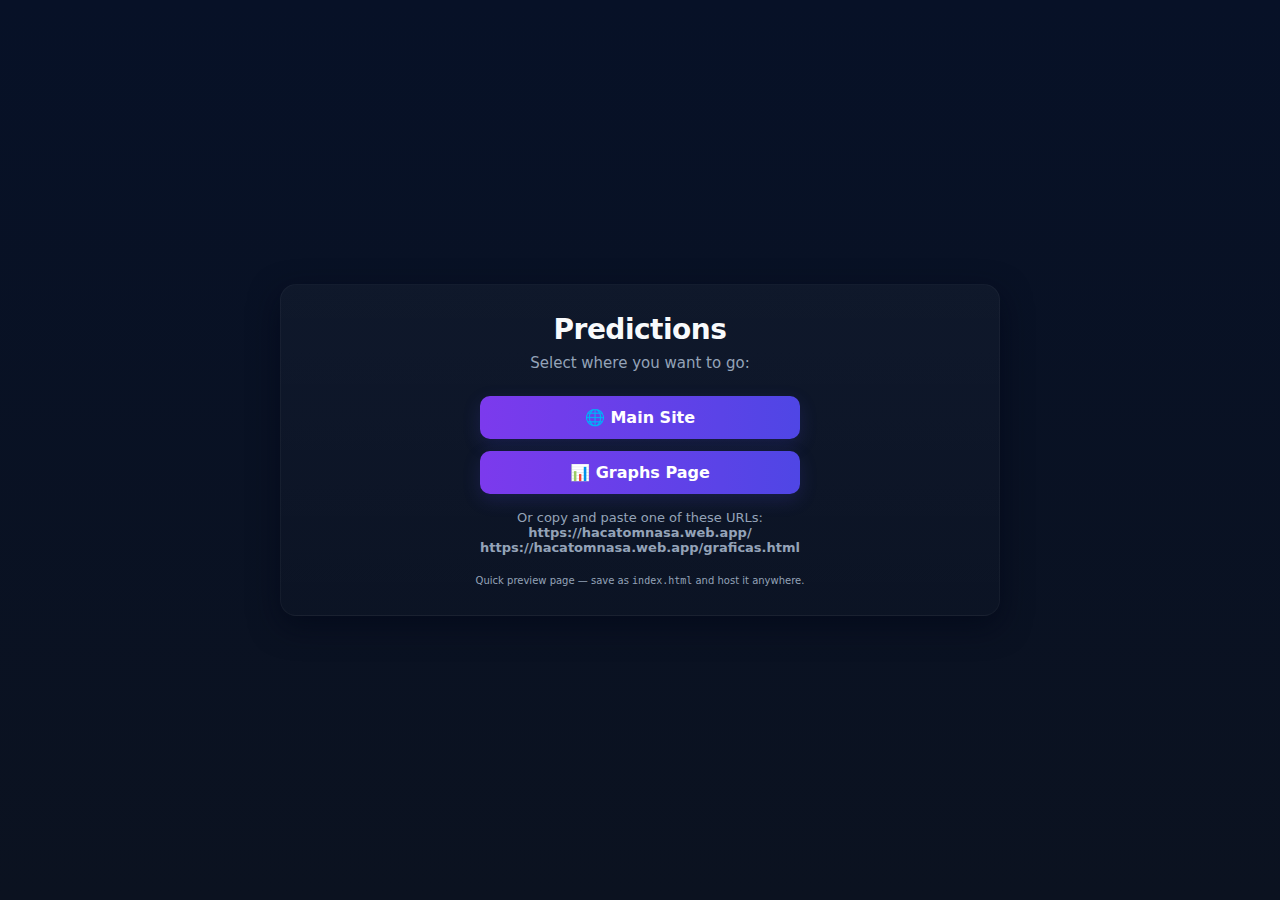
<file: predicciones.html>
<!DOCTYPE html>
<html lang="en">
<head>
  <meta charset="utf-8" />
  <meta name="viewport" content="width=device-width,initial-scale=1" />
  <title>Predictions</title>
  <style>
    :root {
      --bg: #0f172a;
      --card: #0b1220;
      --accent: #7c3aed;
      --accent2: #4f46e5;
      --muted: #94a3b8;
      --white: #f8fafc;
    }

    * { box-sizing: border-box; }

    body {
      margin: 0;
      font-family: Inter, system-ui, -apple-system, "Segoe UI", Roboto, "Helvetica Neue", Arial;
      background: linear-gradient(180deg, #071127 0%, #0b1220 100%);
      color: var(--white);
      min-height: 100vh;
      display: flex;
      align-items: center;
      justify-content: center;
      padding: 24px;
    }

    .card {
      background: linear-gradient(180deg, rgba(255, 255, 255, 0.03), rgba(255, 255, 255, 0.01));
      border: 1px solid rgba(255, 255, 255, 0.04);
      border-radius: 16px;
      padding: 28px;
      width: 100%;
      max-width: 720px;
      box-shadow: 0 10px 30px rgba(2, 6, 23, 0.6);
      text-align: center;
    }

    h1 {
      margin: 0 0 8px 0;
      font-size: 28px;
      letter-spacing: -0.5px;
    }

    p {
      margin: 0 0 24px 0;
      color: var(--muted);
      font-size: 15px;
    }

    .buttons {
      display: flex;
      flex-direction: column;
      align-items: center;
      gap: 12px;
    }

    .link-btn {
      display: inline-flex;
      align-items: center;
      justify-content: center;
      gap: 10px;
      padding: 12px 18px;
      border-radius: 10px;
      background: linear-gradient(90deg, var(--accent), var(--accent2));
      color: white;
      text-decoration: none;
      font-weight: 600;
      box-shadow: 0 6px 18px rgba(79, 70, 229, 0.18);
      transition: transform 0.12s ease, box-shadow 0.12s ease;
      width: 100%;
      max-width: 320px;
    }

    .link-btn:hover {
      transform: scale(1.03);
    }

    .small {
      display: block;
      margin-top: 16px;
      color: var(--muted);
      font-size: 13px;
    }

    footer {
      margin-top: 18px;
      font-size: 12px;
      color: var(--muted);
    }

    @media (max-width: 420px) {
      h1 { font-size: 22px; }
      .card { padding: 20px; }
    }
  </style>
</head>
<body>
  <main class="card" role="main" aria-labelledby="main-title">
    <h1 id="main-title">Predictions</h1>
    <p>Select where you want to go:</p>

    <div class="buttons">
      <a
        class="link-btn"
        href="https://hacatomnasa.web.app/"
        target="_blank"
        rel="noopener noreferrer"
        aria-label="Open hacatomnasa main site in a new tab"
      >
        🌐 Main Site
      </a>

      <a
        class="link-btn"
        href="https://hacatomnasa.web.app/graficas.html"
        target="_blank"
        rel="noopener noreferrer"
        aria-label="Open hacatomnasa graphs page in a new tab"
      >
        📊 Graphs Page
      </a>
    </div>

    <span class="small">
      Or copy and paste one of these URLs:<br>
      <strong>https://hacatomnasa.web.app/</strong><br>
      <strong>https://hacatomnasa.web.app/graficas.html</strong>
    </span>

    <footer>
      <small>Quick preview page — save as <code>index.html</code> and host it anywhere.</small>
    </footer>
  </main>
</body>
</html>
</file>
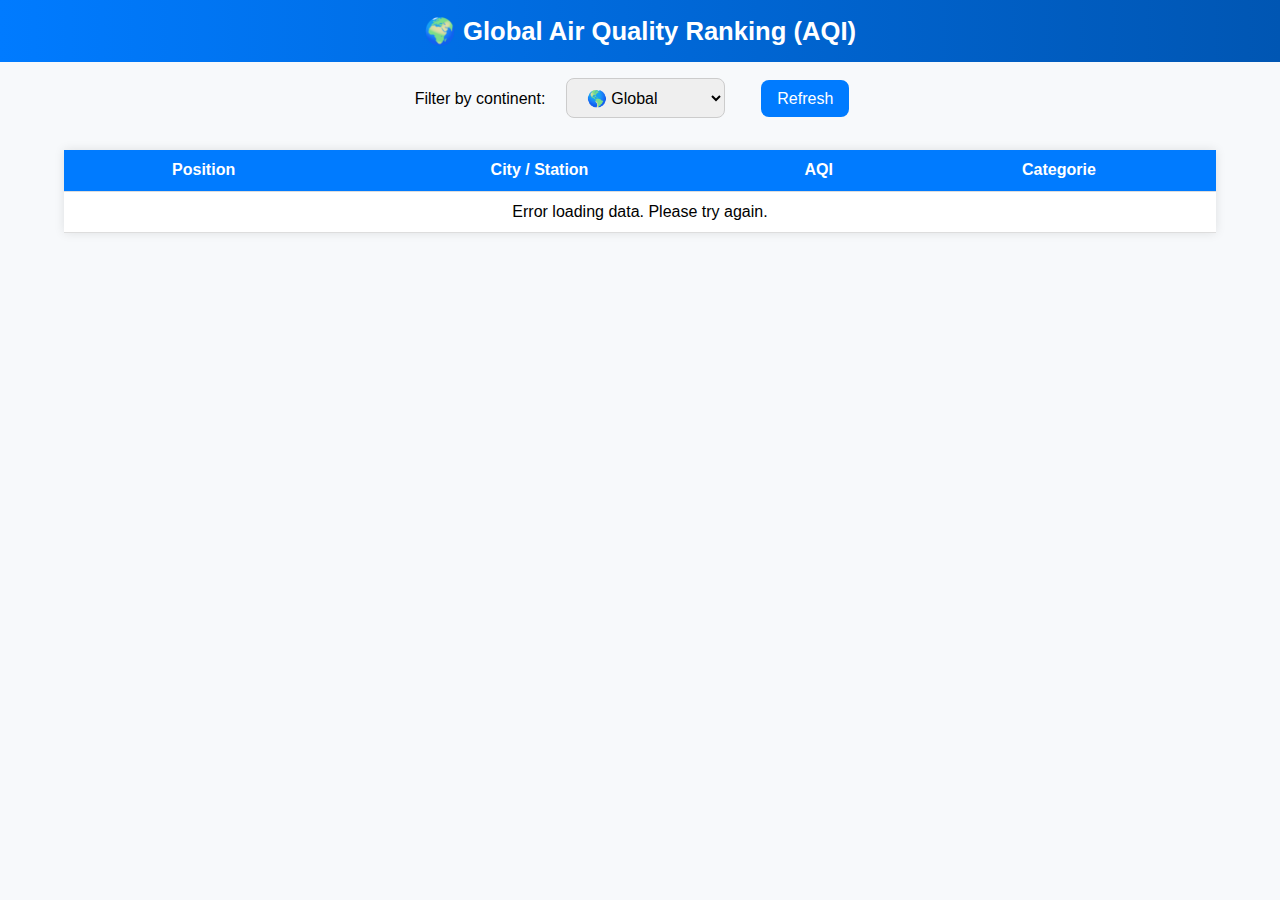
<file: ranking.html>
<!doctype html>
<html lang="es">
<head>
  <meta charset="utf-8" />
  <title>Global Air Quality Ranking (AQI)</title>
  <meta name="viewport" content="width=device-width, initial-scale=1" />
  <style>
    body {
      font-family: "Segoe UI", sans-serif;
      background: #f7f9fb;
      margin: 0;
      padding: 0;
      text-align: center;
    }
    h1 {
      background: linear-gradient(90deg, #007bff, #0056b3);
      color: white;
      margin: 0;
      padding: 1rem;
      font-size: 1.6rem;
    }
    select, button {
      padding: 0.6rem 1rem;
      margin: 1rem;
      font-size: 1rem;
      border-radius: 8px;
      border: 1px solid #ccc;
      cursor: pointer;
    }
    button {
      background: #007bff;
      color: white;
      border: none;
    }
    table {
      width: 90%;
      margin: 1rem auto;
      border-collapse: collapse;
      background: white;
      box-shadow: 0 0 10px rgba(0,0,0,0.1);
    }
    th, td {
      padding: 0.7rem;
      border-bottom: 1px solid #ddd;
    }
    th {
      background: #007bff;
      color: white;
    }
    tr:hover {
      background: #f0f8ff;
    }
    .aqi-badge {
      font-weight: bold;
      padding: 3px 8px;
      border-radius: 5px;
      color: white;
    }
  </style>
</head>
<body>
  <h1>🌍 Global Air Quality Ranking (AQI)</h1>

  <label for="continentSelect">Filter by continent:</label>
  <select id="continentSelect">
    <option value="world">🌎 Global</option>
    <option value="southamerica">South America</option>
    <option value="northamerica">North America</option>
    <option value="europe">Europa</option>
    <option value="asia">Asia</option>
    <option value="africa">Africa</option>
    <option value="oceania">Oceania</option>
  </select>

  <button id="loadBtn">Refresh</button>

  <table id="rankingTable">
    <thead>
      <tr>
        <th>Position</th>
        <th>City / Station</th>
        <th>AQI</th>
        <th>Categorie</th>
      </tr>
    </thead>
    <tbody>
      <tr><td colspan="4">Loading global ranking...</td></tr>
    </tbody>
  </table>

  <script>
    const token = "090ca286c1bb00d992871976d77c05b6347a17d1";

    const continentBounds = {
      world: [-85, -180, 85, 180],
      southamerica: [-56, -82, 13, -34],
      northamerica: [5, -168, 83, -52],
      europe: [34, -25, 72, 45],
      asia: [-10, 25, 81, 180],
      africa: [-35, -18, 37, 52],
      oceania: [-50, 110, 0, 180],
    };

    const tableBody = document.querySelector("#rankingTable tbody");
    const continentSelect = document.getElementById("continentSelect");
    const loadBtn = document.getElementById("loadBtn");

    function getAQIColor(aqi) {
      if (aqi <= 50) return "#009966";
      if (aqi <= 100) return "#ffde33";
      if (aqi <= 150) return "#ff9933";
      if (aqi <= 200) return "#cc0033";
      if (aqi <= 300) return "#660099";
      return "#7e0023";
    }

    function getAQICategory(aqi) {
      if (aqi <= 50) return "Good";
      if (aqi <= 100) return "Moderate";
      if (aqi <= 150) return "Unhealthy for Sensitive Groups";
      if (aqi <= 200) return "Unhealthy";
      if (aqi <= 300) return "Very Unhealthy";
      return "Hazardous";
    }

    async function loadAQI(continent) {
      const bounds = continentBounds[continent];
      const url = `https://api.waqi.info/map/bounds/?token=${token}&latlng=${bounds.join(",")}`;

      tableBody.innerHTML = `<tr><td colspan="4">Loading data: ${continent === "world" ? "Worldwide" : continent}...</td></tr>`;

      try {
        const res = await fetch(url);
        const data = await res.json();

        if (data.status !== "ok" || !data.data.length) {
          tableBody.innerHTML = `<tr><td colspan="4">No stations found.</td></tr>`;
          return;
        }

        const stations = data.data
          .filter(st => !isNaN(st.aqi))
          .sort((a, b) => b.aqi - a.aqi);

        tableBody.innerHTML = "";
        stations.forEach((st, i) => {
          const color = getAQIColor(st.aqi);
          const category = getAQICategory(st.aqi);
          tableBody.innerHTML += `
            <tr>
              <td>${i + 1}</td>
              <td>${st.station?.name || "Unknown"}</td>
              <td><span class="aqi-badge" style="background:${color}">${st.aqi}</span></td>
              <td style="color:${color}; font-weight:bold;">${category}</td>
            </tr>`;
        });
      } catch (err) {
        console.error(err);
        tableBody.innerHTML = `<tr><td colspan="4">Error loading data. Please try again.</td></tr>`;
      }
    }

    window.addEventListener("load", () => loadAQI("world"));
    loadBtn.addEventListener("click", () => loadAQI(continentSelect.value));
  </script>
</body>
</html>
</file>
